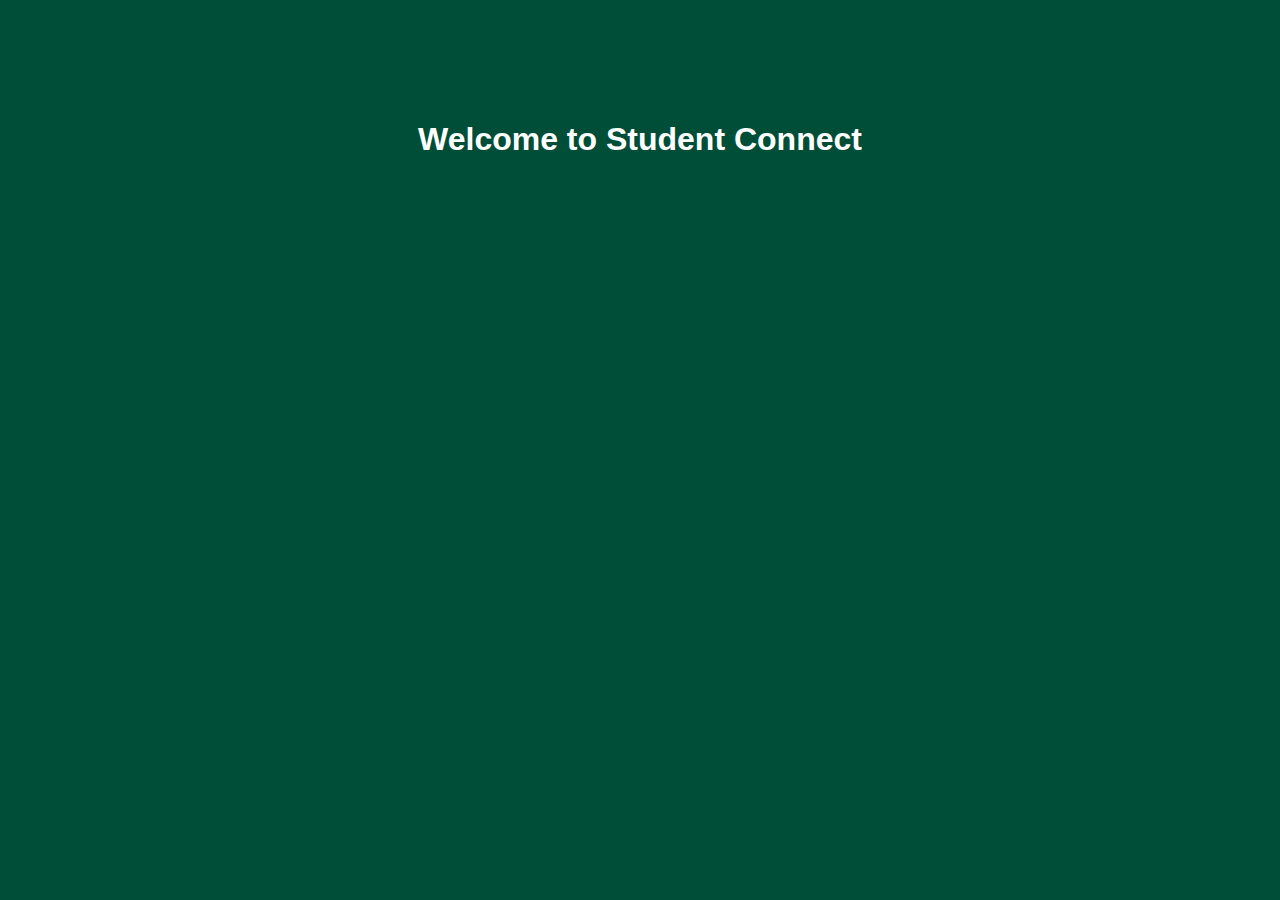
<file: index.html>
<!DOCTYPE html>
<html lang="en">
    <head>
        <meta charset="UTF-8">
        <title>Student Connect</title>
        <link rel = "stylesheet" href = "css/style.css">
    </head>
    <body>
        <h1> Welcome to Student Connect</h1>
        <script src = "js/common.js"></script>
    </body>
</html>
</file>
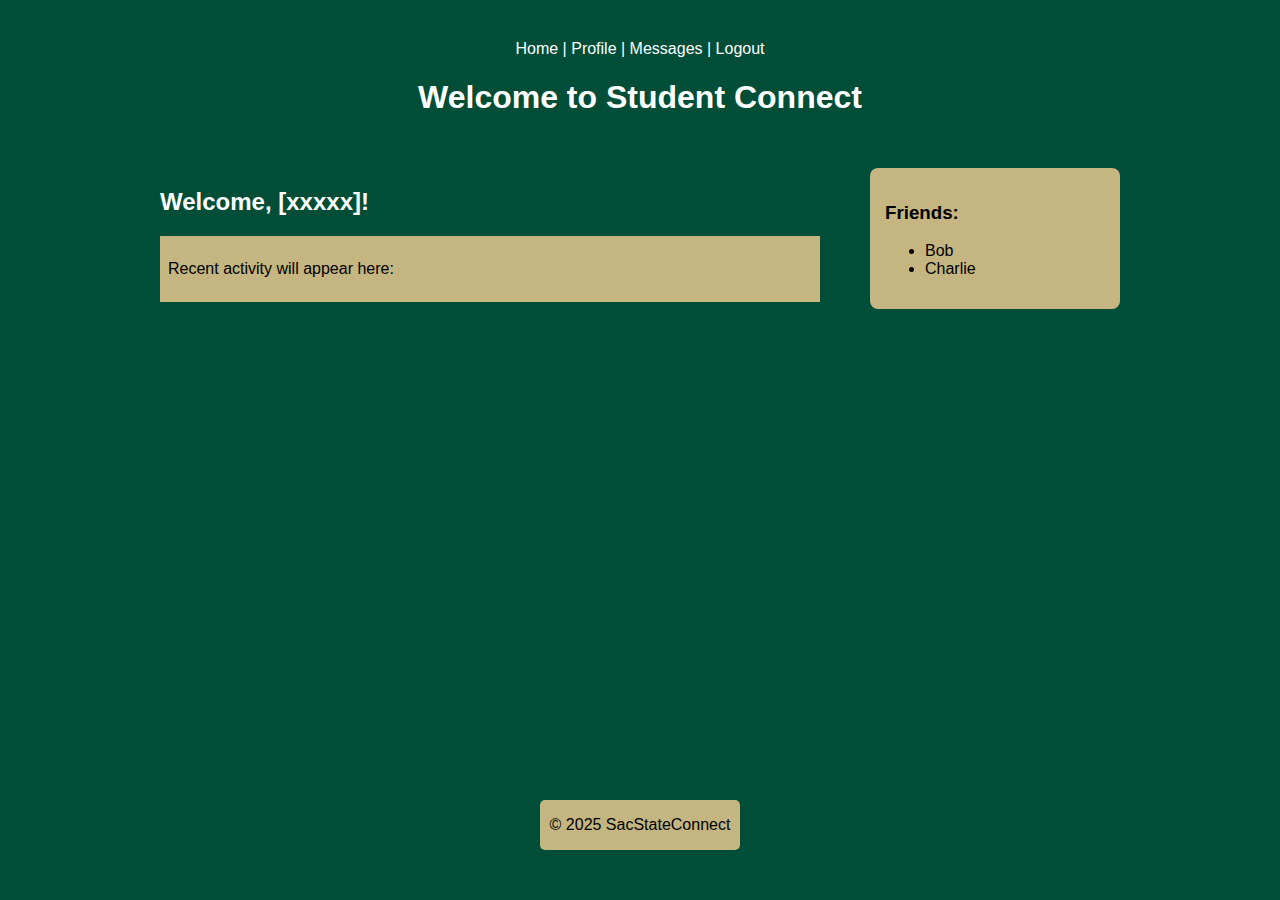
<file: sacconnect-frontend/index.html>
<!DOCTYPE html>
<html lang="en">
    <head>
        <meta charset="UTF-8"> <!-- page uses standard encoding for characters  -->
        <title>Student Connect</title> <!-- title for top of page -->
        <link rel = "stylesheet" href = "css/style.css"> <!-- reference to css styling sheet -->
    </head>
    <body class="homepage">

        <header>
        <nav class="navigation"> <!-- navigation bar at the top  -->
            <a href="index.html">Home</a> |
            <a href="pages/profile.html">Profile</a> |
            <a href="pages/chat.html">Messages</a> |
            <a href="logout">Logout</a>
        </nav>
        </header>

        <h1> Welcome to Student Connect</h1>

        <div class="layout">

            <main>
                <h2>Welcome, [xxxxx]!</h2> <!-- title  -->
                <section class="feed">  <!-- block of content (related)  -->
                    <p>Recent activity will appear here:</p>
                </section>
            </main>

            <aside class = "friends"> 
                <h3>Friends:</h3>
                <ul>
                    <li>Bob</li>
                    <li>Charlie</li>
                </ul>
            </aside>
        </div>

        <footer class="footer">
            <p>© 2025 SacStateConnect</p>
        </footer>
    
    </body>
</html>
</file>
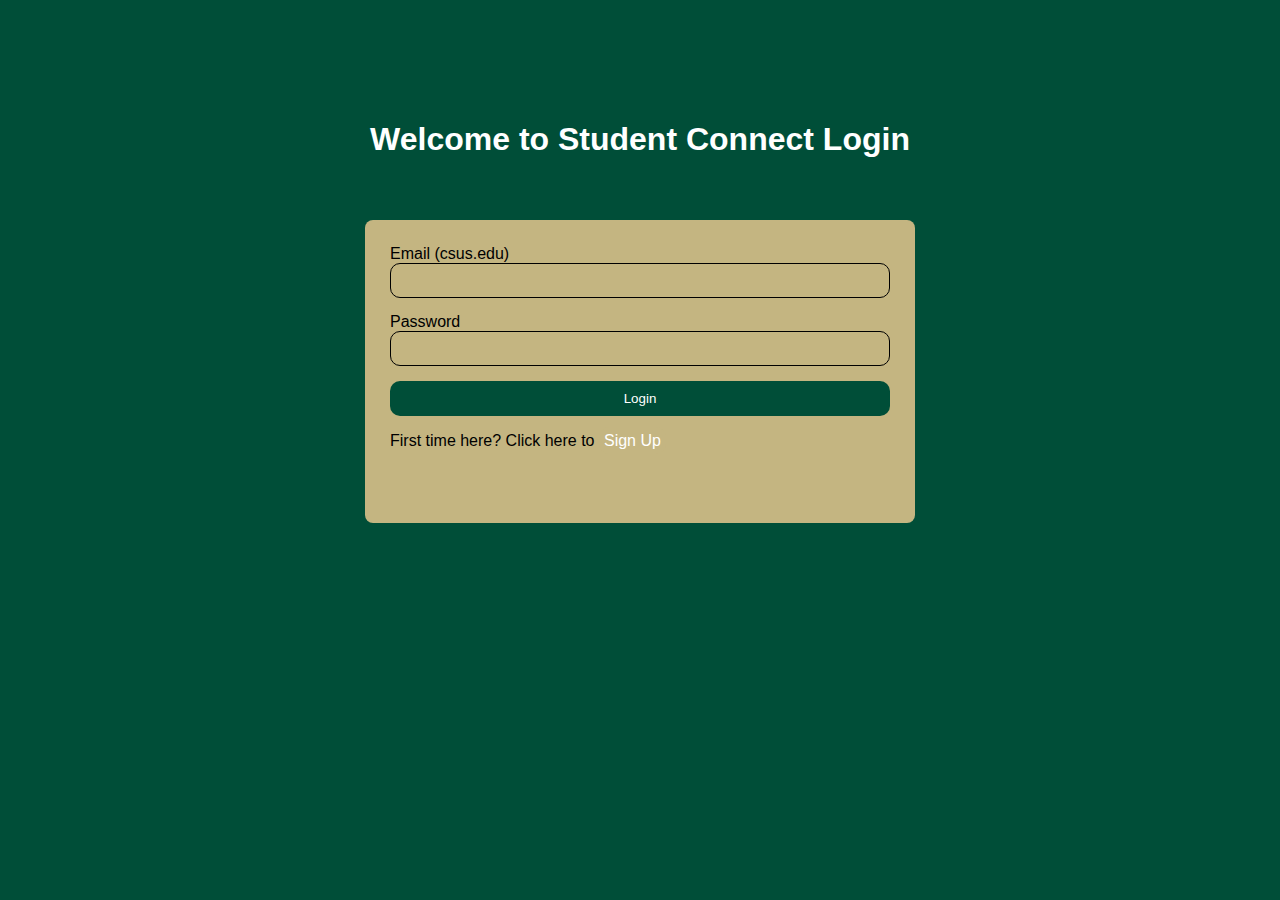
<file: sacconnect-frontend/pages/index.html>
<!DOCTYPE html>
<html lang="en">
    <head>
        <meta charset="UTF-8"> <!-- page uses standard encoding for characters  -->
        <title>Student Connect</title> <!-- title for top of page -->
        <link rel="stylesheet" href="../css/style.css"> <!-- reference to css styling sheet -->
    </head>
    <body class="homepage">

        <header>
            <nav class="navigation"> <!-- navigation bar at the top  -->
                <a href="index.html">Home</a> |
                <a href="profile.html">Profile</a> |
                <a href="chat.html">Messages</a> |
                <a href="#" id="logoutLink">Logout</a>
            </nav>
        </header>

        <h1>Welcome to Student Connect</h1>

        <div class="layout">
            <main>
                <!-- we give this an id so we can personalize later if you want -->
                <h2 id="welcomeTitle">Welcome, [xxxxx]!</h2>

                <section class="feed">
                    <p>Recent activity will appear here:</p>
                </section>

                <!-- NEW: public chatrooms list -->
                <section class="chatrooms">
    <h3>Public Chatrooms</h3>
    <ul id="chatroomList">
        <!-- Filled by JS -->
    </ul>
    <p id="chatroomError" style="color: red;"></p>

    <!-- NEW: create chatroom form -->
    <h4>Create a new chatroom</h4>
    <form id="createChatroomForm">
        <label for="newChatroomTitle">Title:</label>
        <input type="text" id="newChatroomTitle" required>

        <label for="newChatroomDescription">Description (optional):</label>
        <input type="text" id="newChatroomDescription">

        <button type="submit">Create Chatroom</button>
    </form>
    <p id="createChatroomMessage" style="color: green;"></p>
</section>
            </main>

            <aside class="friends">
                <h3>Friends:</h3>
                <ul>
                    <li>Bob</li>
                    <li>Charlie</li>
                </ul>
            </aside>
        </div>

        <footer class="footer">
            <p>© 2025 SacStateConnect</p>
        </footer>

        <script>
            // --- auth + logout (same behavior as before) ---
            const logoutLink = document.getElementById('logoutLink');
            const userId = localStorage.getItem('userId');
            const userEmail = localStorage.getItem('userEmail');

            // If not logged in, force back to login
            if (!userId || !userEmail) {
                window.location.href = '../login.html';
            }

            // Logout: clear local storage and go to login
            logoutLink.addEventListener('click', (e) => {
                e.preventDefault();
                localStorage.removeItem('userId');
                localStorage.removeItem('userEmail');
                window.location.href = '../login.html';
            });

            // --- load public chatrooms from backend ---
            async function loadChatrooms() {
                const listEl = document.getElementById('chatroomList');
                const errorEl = document.getElementById('chatroomError');

                listEl.innerHTML = '';
                errorEl.textContent = '';

                try {
                    const resp = await fetch('http://localhost:8080/api/chatrooms');

                    if (!resp.ok) {
                        errorEl.textContent = 'Failed to load chatrooms.';
                        return;
                    }

                    const rooms = await resp.json(); // expect [{id, title, description}, ...]

                    if (!rooms.length) {
                        const li = document.createElement('li');
                        li.textContent = 'No chatrooms yet.';
                        listEl.appendChild(li);
                        return;
                    }

                    rooms.forEach(room => {
                        const li = document.createElement('li');

                        const link = document.createElement('a');
                        // chat.html is in the same /pages/ folder, so this path is correct
                        link.href = `chat.html?roomId=${encodeURIComponent(room.id)}`;
                        link.textContent = room.title;

                        li.appendChild(link);
                        listEl.appendChild(li);
                    });
                } catch (e) {
                    console.error('Error loading chatrooms:', e);
                    errorEl.textContent = 'Error contacting server.';
                }
            }
            const createChatroomForm = document.getElementById('createChatroomForm');
            const newChatroomTitleInput = document.getElementById('newChatroomTitle');
            const newChatroomDescriptionInput = document.getElementById('newChatroomDescription');
            const createChatroomMessage = document.getElementById('createChatroomMessage');

            createChatroomForm.addEventListener('submit', async (e) => {
                 e.preventDefault();
                 createChatroomMessage.style.color = 'green';
                 createChatroomMessage.textContent = '';

            const title = newChatroomTitleInput.value.trim();
            const description = newChatroomDescriptionInput.value.trim();

            if (!title) {
                createChatroomMessage.style.color = 'red';
                createChatroomMessage.textContent = 'Title is required.';
                return;
            }

            try {
                const resp = await fetch('http://localhost:8080/api/chatrooms', {
                    method: 'POST',
                    headers: {
                        'Content-Type': 'application/json'
                    },
                    body: JSON.stringify({
                        title: title,
                        description: description || null
                    })
        });

            if (!resp.ok) {
                const errText = await resp.text();
                createChatroomMessage.style.color = 'red';
                createChatroomMessage.textContent = errText || 'Failed to create chatroom.';
                return;
            }

            // Success: clear inputs, message, and refresh list
            newChatroomTitleInput.value = '';
            newChatroomDescriptionInput.value = '';
            createChatroomMessage.style.color = 'green';
            createChatroomMessage.textContent = 'Chatroom created!';

            // reload chatroom list
            loadChatrooms();
        } catch (e1) {
            console.error('Error creating chatroom:', e1);
            createChatroomMessage.style.color = 'red';
            createChatroomMessage.textContent = 'Error contacting server.';
        }
    });


            loadChatrooms();
        </script>
    </body>
</html>
</file>
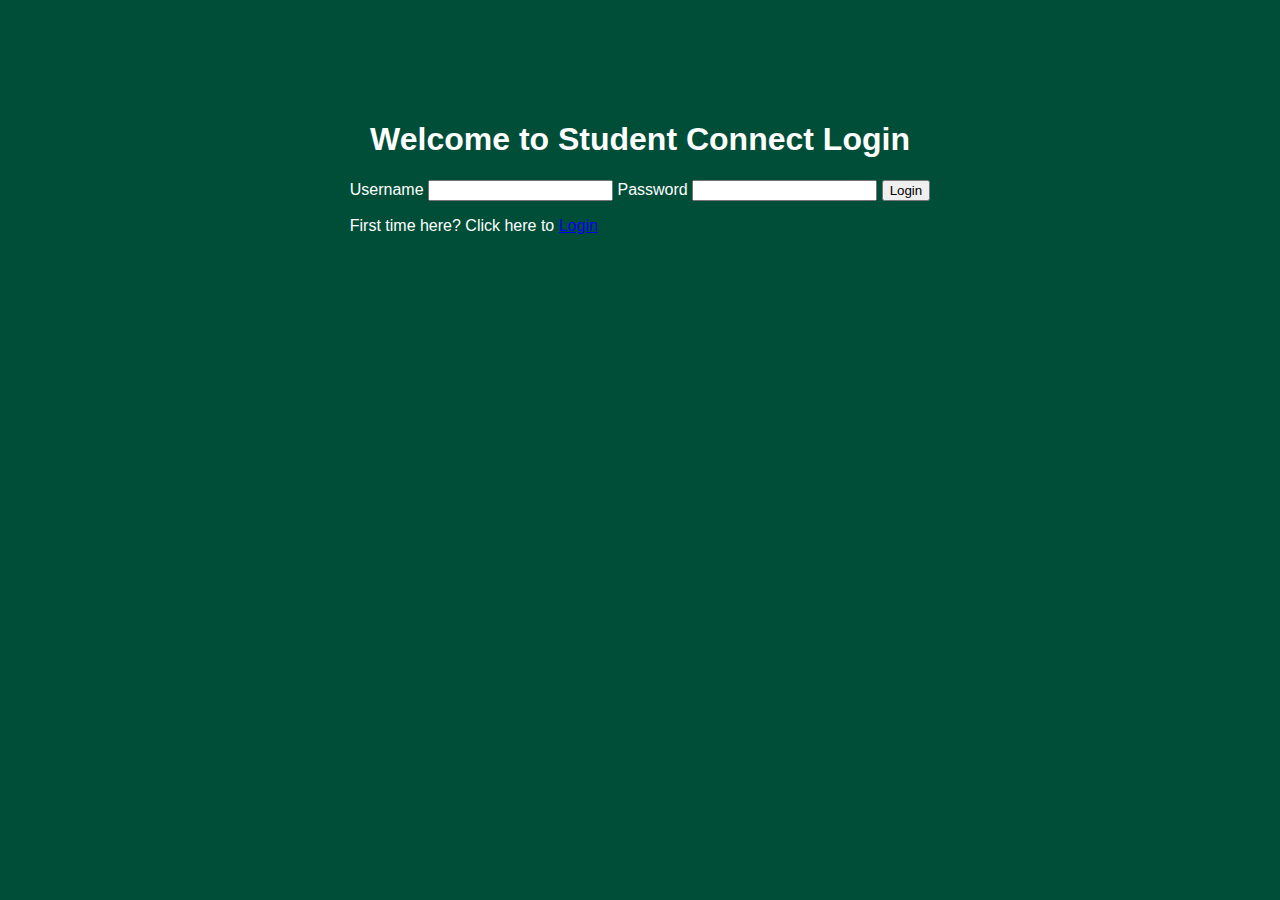
<file: pages/login.html>
<!DOCTYPE html>
<html lan="en">
    <head>
        <meta charset="UTF-8">
        <title>Login</title>
        <link rel="stylesheet" href="../css/style.css">
    </head>
    <body>
        <h1> Welcome to Student Connect Login</h1>
        <div class="login-container">
            <form id="loginForm">
                <label for="username">Username</label>
                <input type="text" id="username" required>
                
                <label for="password">Password</label>
                <input type="password" id="password" required>

                <button type="submit">Login</button>

                <p class="signup-text">
                    First time here? Click here to <a href="./signup.html">Login</a>
                </p>
            </form>
        </div>
    </body>
</html>
</file>
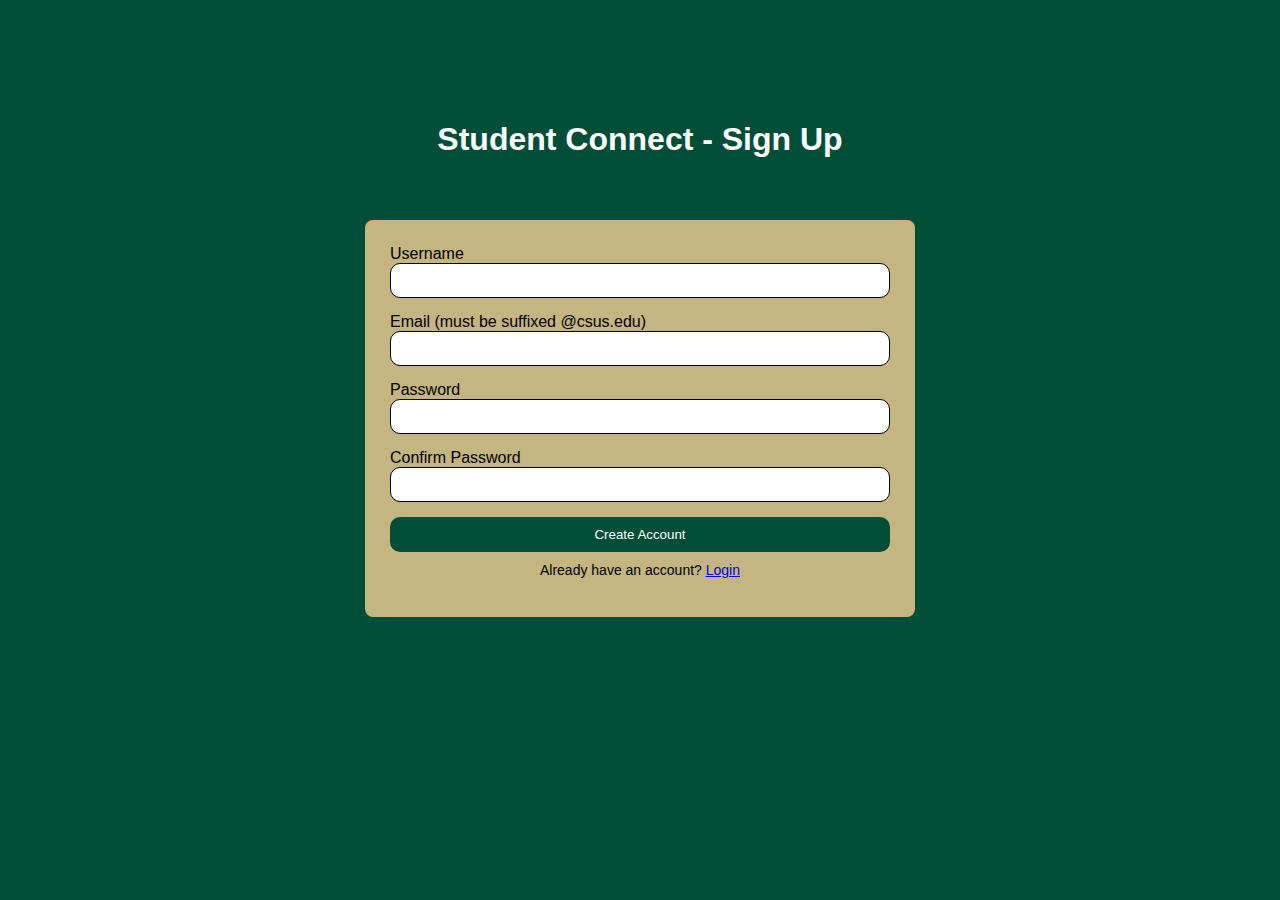
<file: pages/signup.html>
<!DOCTYPE html>
<html lang = "en">
    <head>
        <meta charset = "UTF-8">
        <title>Sign up</title>
        <link rel = "stylesheet" href = "../css/style.css">
    </head>
    <body>
        <h1> Student Connect - Sign Up</h1>
        <div class = "signup-container">
            <form id="signupForm" action="/signup" method="POST"> 

                <label for ="username">Username</label>
                <input type="text" id="username" name="username" required>

                <label for="email">Email (must be suffixed @csus.edu)</label>
                <input type="email" id="email" name="email" required>

                <label for="password">Password</label>
                <input type="password" id="password" name="password" required>

                <label for="confirmPassword">Confirm Password</label>
                <input type="password" id="confirmPassword" required>

                <button type="submit">Create Account</button>

                <p class="login-text">
                    Already have an account? <a href="./login.html">Login</a>
                </p>
                
            </form>
        </div>
    </body>
</html>
</file>
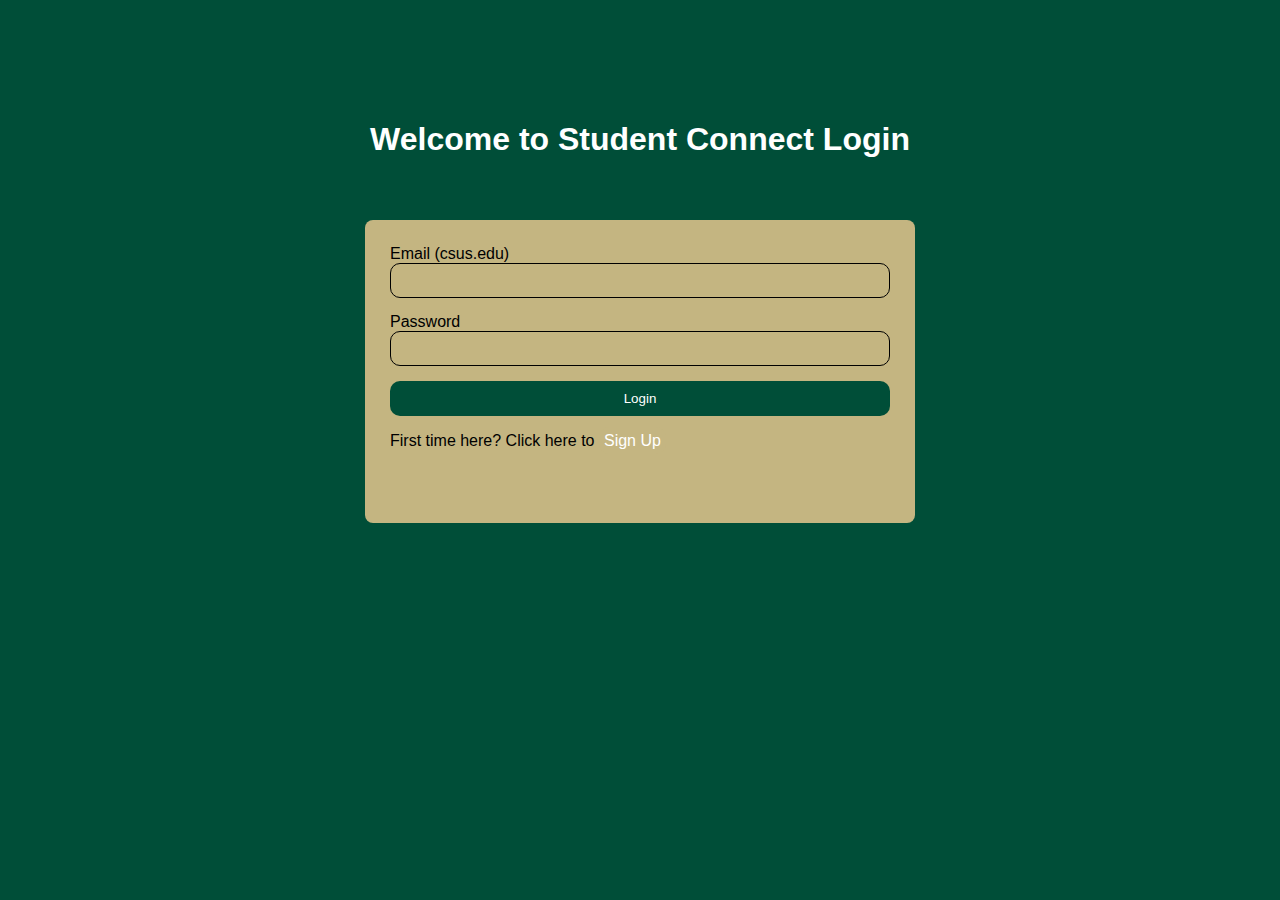
<file: sacconnect-frontend/login.html>
<!DOCTYPE html>
<html lang="en">
  <head>
    <meta charset="UTF-8">
    <title>Login</title>
    <link rel="stylesheet" href="css/style.css">
  </head>
  <body>

    <h1>Welcome to Student Connect Login</h1>

    <div class="container">
      <form id="loginForm">

        <label for="email">Email (csus.edu)</label>
        <input type="email" id="email" required>

        <label for="password">Password</label>
        <input type="password" id="password" required>

        <button type="submit">Login</button>

        <p class="signup_login">
          First time here? Click here to <a href="pages/signup.html">Sign Up</a>
        </p>

        <p id="loginMessage"></p>
      </form>
    </div>

    <script>
      const loginForm = document.getElementById('loginForm');
      const loginMessage = document.getElementById('loginMessage');

      loginForm.addEventListener('submit', async (event) => {
        event.preventDefault();

        const email = document.getElementById('email').value.trim();
        const password = document.getElementById('password').value;

        const body = { email, password };

        try {
          const response = await fetch('http://localhost:8080/api/users/login', {
            method: 'POST',
            headers: { 'Content-Type': 'application/json' },
            body: JSON.stringify(body)
          });

          if (response.ok) {
            const data = await response.json();

           
            localStorage.setItem('userId', data.id);
            localStorage.setItem('userEmail', data.email);

            
            if (!data.profileComplete) {
              
              window.location.href = 'pages/edit-profile.html';
            } else {
              
              window.location.href = 'pages/index.html';
            }

          } else {
            const errorText = await response.text();
            loginMessage.textContent = errorText || 'Login failed.';
            loginMessage.style.color = 'red';
          }
        } catch (err) {
          console.error(err);
          loginMessage.textContent = 'Error connecting to server.';
          loginMessage.style.color = 'red';
        }
      });
    </script>
  </body>
</html>
</file>
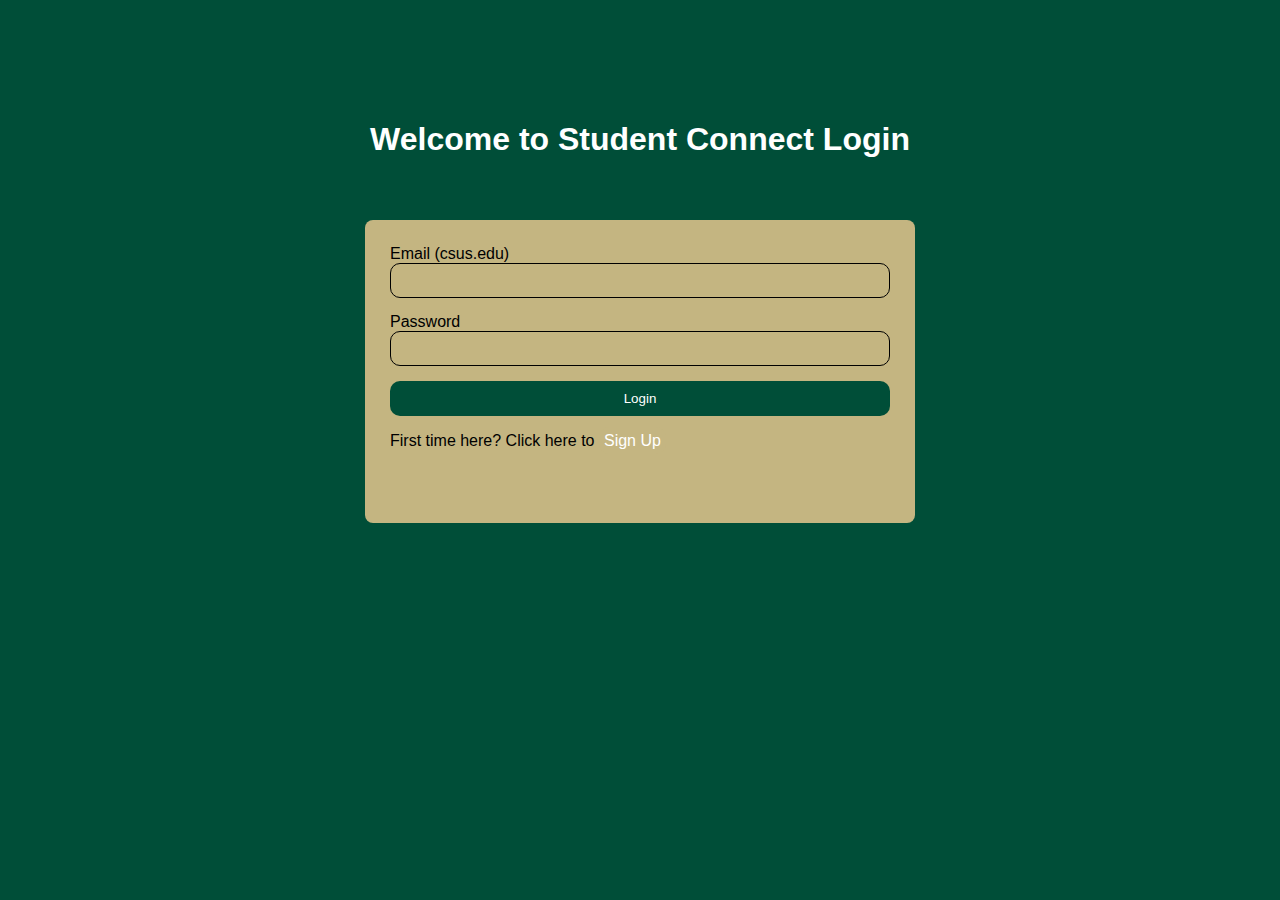
<file: sacconnect-frontend/pages/chat.html>
<!DOCTYPE html>
<html lang="en">
    <head>
        <meta charset="UTF-8">
        <title>Chatroom</title>
        <link rel="stylesheet" href="../css/style.css">
    </head>
    <body>

        <header>
            <nav class="navigation">
                <a href="index.html">Home</a> |
                <a href="profile.html">Profile</a> |
                <a href="chat.html">Messages</a> |
                <a href="#" id="logoutLink">Logout</a>
            </nav>
        </header>

        <div class="chatroom">
            <!-- title will be replaced with the actual chatroom title -->
            <h1 id="chatroomTitle">Chatroom</h1>

            <div id="messages" class="messages"></div>

            <form class="chat" id="chatForm">
                <label for="message">Enter Message:</label>
                <input type="text" id="message" name="text" placeholder="Type a message">

                <label for="image">Attach Image (optional):</label>
                <input type="file" id="image" accept="image/*">

                <button type="submit">Send</button>
            </form>

            <p id="chatError" style="color: red;"></p>
            <section class="participants">
                <h2>Users in this chatroom</h2>
                <ul id="participantList"></ul>
                <p id="participantsError" style="color: red;"></p>
            </section>




        </div>

        <script>
            // --- auth + logout (same as other pages) ---
            const userId = localStorage.getItem('userId');
            const userEmail = localStorage.getItem('userEmail');
            const logoutLink = document.getElementById('logoutLink');
            const participantList = document.getElementById('participantList');
            const participantsError = document.getElementById('participantsError');



            async function loadParticipants()
            {
                if (!roomId)
                return;

                participantList.innerHTML = '';
                participantsError.textContent = '';

                try 
                {
                    const resp = await fetch(`http://localhost:8080/api/chatrooms/${roomId}/participants`);
                    if (!resp.ok)
                    {
                        participantsError.textContent = 'Failed to load users.';
                        return;
                    }

                    const users = await resp.json();

                    if(!users.length)
                    {
                        const li = document.createElement('li');
                        li.textContent = 'No users yet.';
                        participantList.appendChild(li);
                        return;
                    }

                    users.forEach(u => {
                        const li = document.createElement('li');
                        li.textContent = u.name || u.email || `User #${u.id}`;
                        participantList.appendChild(li);
                    });
    

                }
                catch(e)
                {
                    console.error('Error', e);
                    participantsError.textContent = 'Error contacting server.';
                }



            }







            if (!userId || !userEmail) {
                window.location.href = '../login.html';
            }

            logoutLink.addEventListener('click', (e) => {
                e.preventDefault();
                localStorage.removeItem('userId');
                localStorage.removeItem('userEmail');
                window.location.href = '../login.html';
            });

            // --- elements ---
            const messagesEl = document.getElementById('messages');
            const chatroomTitleEl = document.getElementById('chatroomTitle');
            const chatErrorEl = document.getElementById('chatError');
            const chatForm = document.getElementById('chatForm');
            const messageInput = document.getElementById('message');
            const imageInput = document.getElementById('image');

            // --- get roomId from URL ---
            const params = new URLSearchParams(window.location.search);
            const roomId = params.get('roomId');

            if (!roomId) {
                chatErrorEl.textContent = 'No chatroom selected. Go back to Home and pick a room.';
            }

            // --- load chatroom info for title ---
            async function loadRoomInfo() {
                try {
                    const resp = await fetch(`http://localhost:8080/api/chatrooms/${roomId}`);
                    if (!resp.ok) {
                        console.warn('Failed to load chatroom:', await resp.text());
                        return;
                    }
                    const room = await resp.json();
                    chatroomTitleEl.textContent = room.title || 'Chatroom';
                } catch (e) {
                    console.error('Error loading room info:', e);
                }
            }

            // --- render one message ---
            // backend MessageDto: {id, senderId, senderName, text, imageUrl, createdAt}
            function renderMessage(msg) {
                const div = document.createElement('div');
                div.classList.add('message');

                // style based on sender
                if (msg.senderId && String(msg.senderId) === String(userId)) {
                    div.classList.add('sent');
                } else {
                    div.classList.add('received');
                }

                const header = document.createElement('div');
                header.classList.add('message-header');
                header.textContent = msg.senderName || 'Anonymous';

                const body = document.createElement('div');
                body.classList.add('message-body');

                if (msg.text) {
                    const p = document.createElement('p');
                    p.textContent = msg.text;
                    body.appendChild(p);
                }

                if (msg.imageUrl) {
                    const img = document.createElement('img');
                    img.src = msg.imageUrl;   // e.g. /uploads/abc.jpg
                    img.alt = 'Attached image';
                    img.classList.add('message-image');
                    body.appendChild(img);
                }

                div.appendChild(header);
                div.appendChild(body);
                messagesEl.appendChild(div);
            }

            // --- load all messages for this room ---
            async function loadMessages() {
                if (!roomId) return;

                try {
                    const resp = await fetch(`http://localhost:8080/api/chatrooms/${roomId}/messages`);
                    if (!resp.ok) {
                        chatErrorEl.textContent = 'Failed to load messages.';
                        return;
                    }

                    const msgs = await resp.json();
                    messagesEl.innerHTML = '';
                    msgs.forEach(renderMessage);

                    messagesEl.scrollTop = messagesEl.scrollHeight;
                } catch (e) {
                    console.error('Error loading messages:', e);
                    chatErrorEl.textContent = 'Error contacting server.';
                }
            }

            // --- send a message (text + optional image) ---
            chatForm.addEventListener('submit', async (e) => {
                e.preventDefault();
                chatErrorEl.textContent = '';

                const text = messageInput.value.trim();
                const file = imageInput.files[0];

                if (!text && !file) {
                    chatErrorEl.textContent = 'Please enter a message or attach an image.';
                    return;
                }

                const formData = new FormData();
                if (text) formData.append('text', text);
                if (file) formData.append('image', file);
                formData.append('senderId', userId);

                try {
                    const resp = await fetch(`http://localhost:8080/api/chatrooms/${roomId}/messages`, {
                        method: 'POST',
                        body: formData
                    });

                    if (!resp.ok) {
                        const errText = await resp.text();
                        chatErrorEl.textContent = errText || 'Failed to send message.';
                        return;
                    }

                    const newMsg = await resp.json();
                    renderMessage(newMsg);


                    // clear inputs
                    messageInput.value = '';
                    imageInput.value = '';
                    messagesEl.scrollTop = messagesEl.scrollHeight;
                    loadParticipants();
                } catch (e) {
                    console.error('Error sending message:', e);
                    chatErrorEl.textContent = 'Error contacting server.';
                }
            });

            // --- initial load ---
            if (roomId) {
                loadRoomInfo();
                loadMessages();
                loadParticipants();

                // basic polling for new messages every 3 seconds
                setInterval(() => {
                    loadMessages();
                    loadParticipants();
                }, 3000);
            }
        </script>
    </body>
</html>
</file>
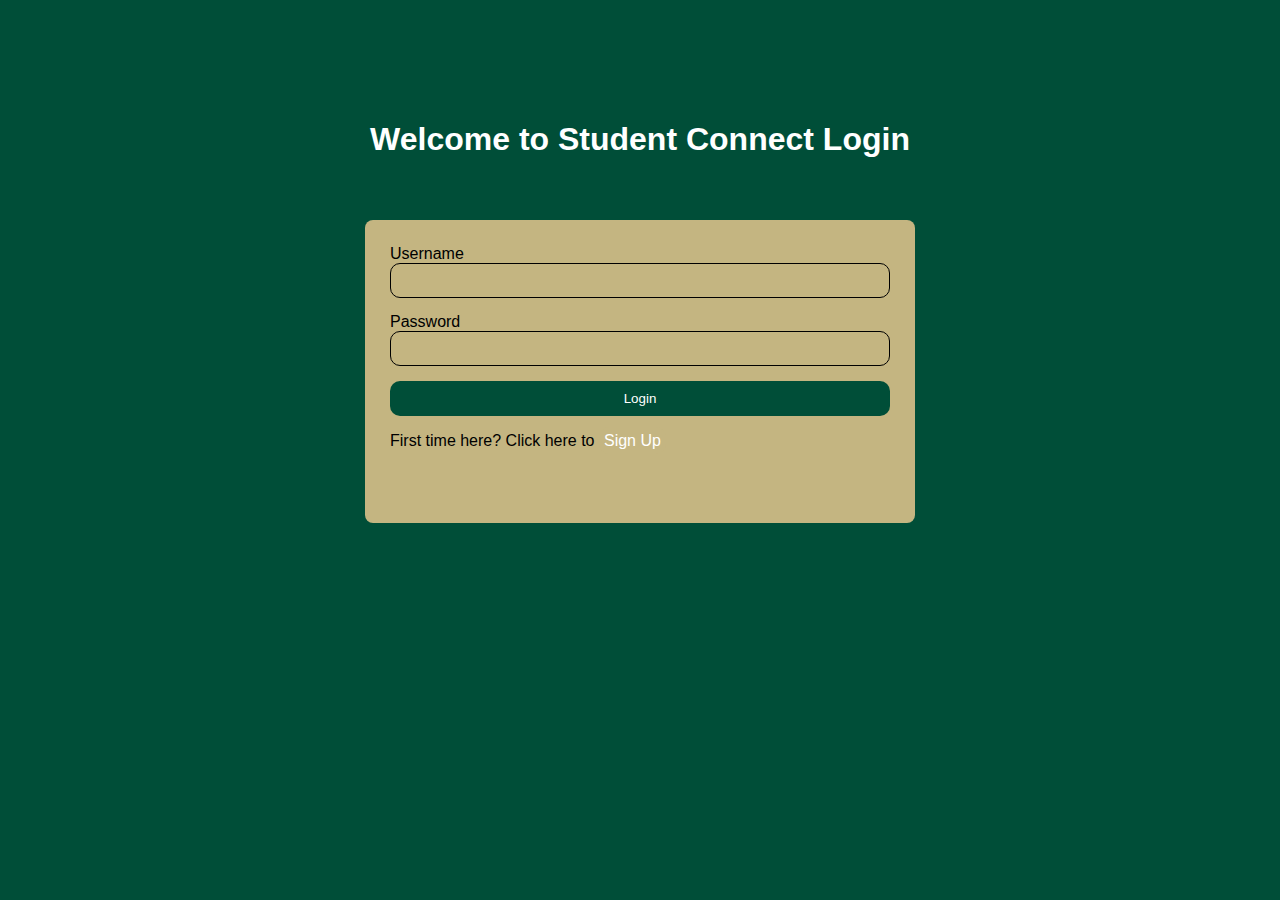
<file: sacconnect-frontend/pages/login.html>
<!DOCTYPE html>
<html lan="en">
    <head>
        <meta charset="UTF-8">
        <title>Login</title>
        <link rel="stylesheet" href="../css/style.css">
    </head>
    <body>

        <h1> Welcome to Student Connect Login</h1>

        <div class="container">

            <form>

                <label for="username">Username</label>
                <input type="text" id="username" required>
                
                <label for="password">Password</label>
                <input type="password" id="password" required>

                <button type="submit">Login</button>

                <p class="signup_login">
                    First time here? Click here to <a href="./signup.html">Sign Up</a>
                </p>

                <p id="loginMessage"></p>
            </form>
        </div>
<script>
    const loginForm = document.getElementById('loginForm');
    const loginMessage = document.getElementById('loginMessage');

    loginForm.addEventListener('submit', async (event) => {
      event.preventDefault();

      const email = document.getElementById('email').value.trim();
      const password = document.getElementById('password').value;

      const body = { email, password };

      try {
        const response = await fetch('http://localhost:8080/api/users/login', {
          method: 'POST',
          headers: { 'Content-Type': 'application/json' },
          body: JSON.stringify(body)
        });

        const data = await response.json().catch(() => null);

        if (response.ok) {
          loginMessage.textContent = `Welcome, ${data.name || 'student'}!`;
          loginMessage.style.color = 'green';
        } else {
          loginMessage.textContent = (data && data.message) || JSON.stringify(data) || 'Login failed.';
          loginMessage.style.color = 'red';
        }
      } catch (err) {
        loginMessage.textContent = 'Error connecting to server.';
        loginMessage.style.color = 'red';
      }
    });
  </script>
    </body>
</html>
</file>
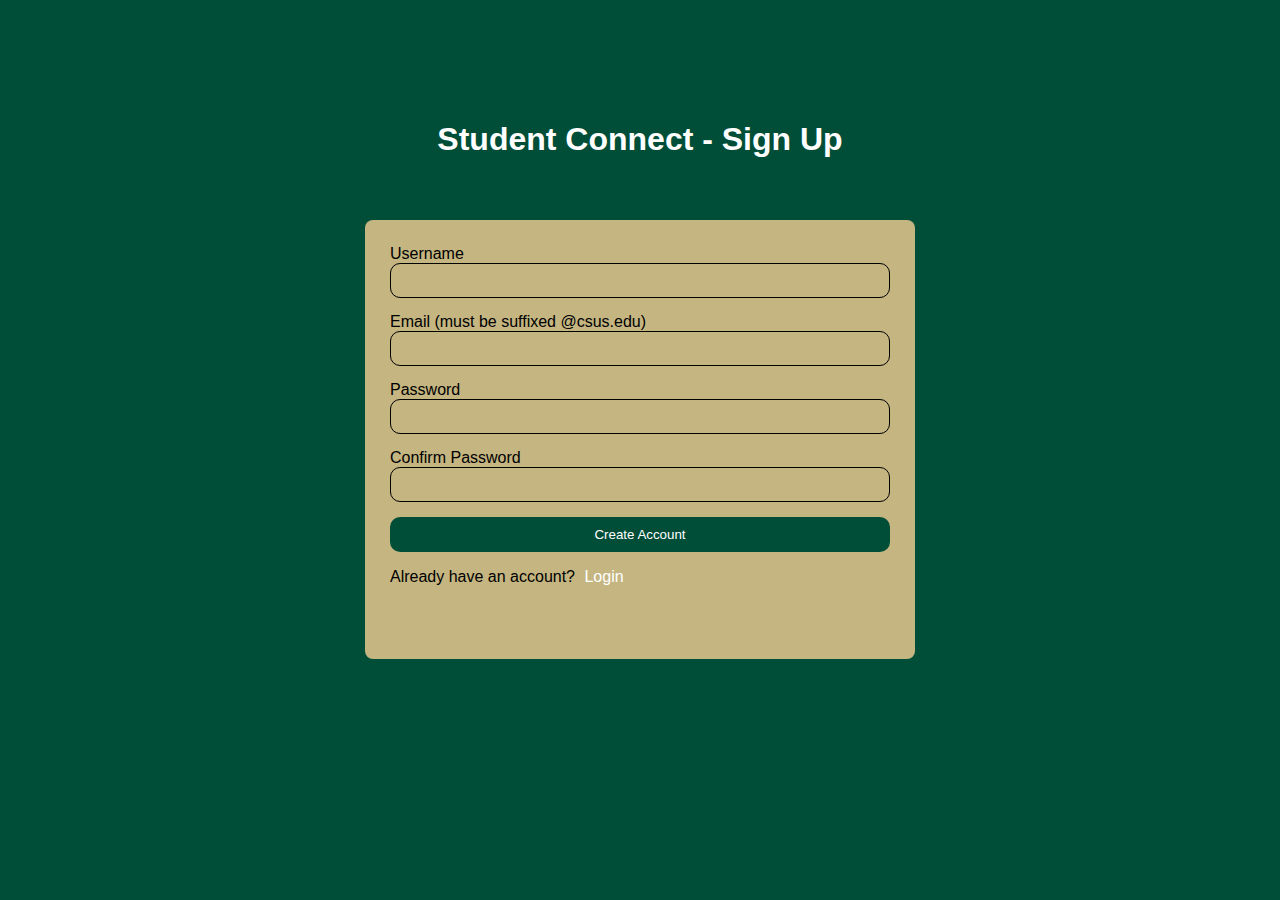
<file: sacconnect-frontend/pages/signup.html>
<!DOCTYPE html>
<html lang = "en">
    <head>
        <meta charset = "UTF-8">
        <title>Sign up</title>
        <link rel = "stylesheet" href = "../css/style.css">
    </head>
    <body>
        <h1> Student Connect - Sign Up</h1>
        <div class = "container">
            <form id="signupForm"> 

                <label for ="username">Username</label>
                <input type="text" id="username" required>

                <label for="email">Email (must be suffixed @csus.edu)</label>
                <input type="email" id="email" required>

                <label for="password">Password</label>
                <input type="password" id="password">

                <label for="confirmPassword">Confirm Password</label>
                <input type="password" id="confirmPassword" required>

                <button type="submit">Create Account</button>

                <p class="signup_login">
                    Already have an account? <a href="./login.html">Login</a>
                </p>

                <p id="signupMessage"> </p>

            </form>
        </div>

        <script>
            const signupForm = document.getElementById('signupForm');
            const signupMessage = document.getElementById('signupMessage');

            signupForm.addEventListener('submit', async (event) => {
                event.preventDefault();

                const username = document.getElementById('username').value.trim();
                const email = document.getElementById('email').value.trim();
                const password = document.getElementById('password').value;
                const confirmPassword = document.getElementById('confirmPassword').value;

                if (password !== confirmPassword)
            {
                signupMessage.textContent = 'Passwords do not match.';
                signupMessage.style.color = 'red';
                return;
            }

            const body = {
                email: email,
                password: password,
                name: username,
                age: null,
                major: null,
                bio: null,
                interests: [],
                tags: []
            };
            
            try{
                const response = await fetch('http://localhost:8080/api/users/register', {
                    method: 'Post',
                    headers: { 'Content-Type': 'application/json' },
                    body: JSON.stringify(body)
                });

                const data = await response.json().catch(() => null);

                if (response.ok)
                {
                    signupMessage.textContent = 'Account Created! Redirecting To Login Page...';
                    signupMessage.style.color = 'green';
                    setTimeout(() => {
                        window.location.href = './login.html';
                    }, 1500);
                }
                else
                {
                    signupMessage.textContent = (data && data.message) || JSON.stringify(data) || 'Sign Up Failed.';
                    signupMessage.style.color = 'red';
                }
            }
            catch (err)
            {
                signupMessage.textContent = 'Error Connecting To Server.';
                signupMessage.style.color = 'red';
            }
            });
        </script>
    </body>
</html>
</file>
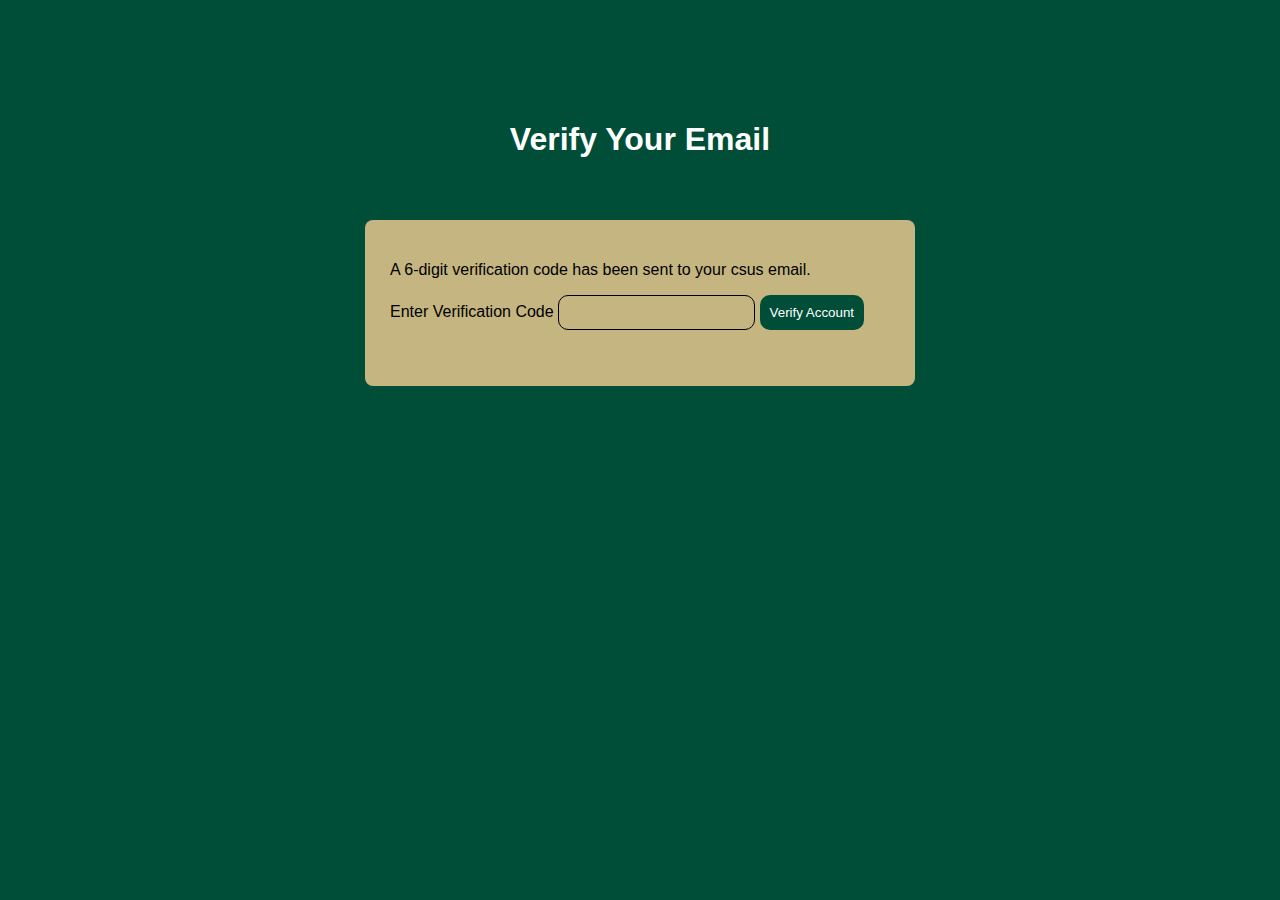
<file: sacconnect-frontend/pages/verify.html>
<!DOCTYPE html>
<html lang="en">
    <head>
        <meta charset="UTF-8">
        <title>Email Verification</title>
        <link rel="stylesheet" href="../css/style.css">
    </head>
    <body>

        <h1>Verify Your Email</h1>

        <div class="container">
            <p>A 6-digit verification code has been sent to your csus email.</p>

            <label for="code">Enter Verification Code</label>
            <input type="text" id="code" maxlength="6" required>

            <button id="verifyButton">Verify Account</button>

            <p id="verifyMessage"></p>



        </div>


        <script>
            const verifyButton = document.getElementById('verifyButton');
            const verifyMessage = document.getElementById('verifyMessage');

            const urlParams = new URLSearchParams(window.location.search);
            const email = urlParams.get('email');

            verifyButton.addEventListener('click', async () => {
                const code = document.getElementById('code').value.trim();

                if (!code)
            {
                verifyMessage.textContent = 'Please enter the verification code.';
                verifyMessage.style.color = 'red';
                return;
            }

            try {
                const response = await fetch('http://localhost:8080/api/users/verify', {
                    method: 'POST',
                    headers: { 'Content-Type': 'application/json'},
                    body: JSON.stringify({ email, code})
                });

                const data = await response.text();

                if(response.ok)
                {
                    verifyMessage.textContent = 'Verification successful! Redirecting to login...';
                    verifyMessage.style.color = 'green';

                    setTimeout(() => {
                        window.location.href = './login.html';
                    }, 1500);
                }
                else
                {
                    verifyMessage.textContent = data;
                    verifyMessage.style.color = 'red';
                }

            }
            catch (err)
            {
                verifyMessage.textContent = 'Error contacting server.';
                verifyMessage.style.color = 'red';
            }


            });
        </script>

    </body>

</html>
</file>
<file: css/style.css>
body {
    margin: 0;
    padding: 0;
    font-family: Arial, sans-serif;
    padding: 100px;
    display: flex;
    flex-direction: column;
    align-items: center;
    background: #004E38;
    color: white;
}

.signup-container {
    background: #c4b581;
    padding: 25px;
    margin-top: 40px;
    border-radius: 8px;
    width: 500px;
    color: black;
}

.signup-container form {
    display: flex;
    flex-direction: column;
}

.signup-container input {
    margin-bottom: 15px;
    padding: 9px;
    border: 1px solid #000000;
    border-radius: 10px;
}

.signup-container button {
    padding: 10px;
    background: #004E38;
    color: white;
    border: none;
    border-radius: 10px;
    cursor: pointer;
}

.signup-container button:hover {
    background: #004e38dc;
}

.login-text {
    margin-top: 10px;
    font-size: 14px;
    text-align: center;
}

.page-not-found h1 {
    color:#c4b581;
}
</file>
<file: sacconnect-frontend/css/style.css>
/* Color variables */
:root {
    --primary-bg: #004E38;
    --secondary-bg: #c4b581;
    --light-bg: #f9f9f9;
    --text-light: #ffffff;
    --text-dark: #000000;
}

/* Reset and body */
body {
    margin: 0;
    padding: 100px;
    font-family: Arial, sans-serif;
    display: flex;
    flex-direction: column;
    align-items: center;
    background: var(--primary-bg);
    color: var(--text-light);
}

/* Navigation */
.navigation a{
    color: var(--secondary-bg);
    text-decoration: none;
}

.navigation a:link {
    color: var(--text-light);
    text-decoration: none;

}

.navigation a:visited {
    color: var(--text-light);
    text-decoration: none;
}

.navigation a:hover{
    color: var(--secondary-bg);
    text-decoration: underline;
    text-decoration-color: black;
}

/* Navigation for the signup / login pages */
.signup_login a {
    border-radius: 10px;
    padding: 5px;
    color: #004E38;
    background: var(--primary-bg);
}
.signup_login a:link {
    color: var(--text-light);
    background: var(--secondary-bg);
    text-decoration: none;
}

.signup_login a:visited {
    color: var(--text-light);
    text-decoration: none;
}

.signup_login a:hover {
    color: var(--secondary-bg);
    background: #004e38dc;
    text-decoration: underline;
    text-decoration-color: var(--secondary-bg);
}

/* Containers (signup, login, profile) */
.container {
    background: var(--secondary-bg);
    padding: 25px;
    margin-top: 40px;
    border-radius: 8px;
    width: 500px;
    color: var(--text-dark);
}

.container form {
    display: flex;
    flex-direction: column;
}

.container input {
    margin-bottom: 15px;
    padding: 9px;
    border: 1px solid var(--text-dark);
    border-radius: 10px;
    background: var(--secondary-bg);
}

.container button {
    padding: 10px;
    background: var(--primary-bg);
    color: var(--text-light);
    border: none;
    border-radius: 10px;
    cursor: pointer;
}

.container button:hover {
    background: #004e38dc; /* Slightly lighter hover effect */
    color: var(--secondary-bg);
}

/* Login/signup text */
.login-text {
    margin-top: 10px;
    font-size: 14px;
    text-align: center;
}

/* 404 page */
.page-not-found h1 {
    color: var(--secondary-bg);
}

/* Chat messages */
.messages {
    height: 400px;
    overflow-y: auto;
    border: 2px solid var(--text-dark);
    padding: 10px;
    background: var(--light-bg);
    border-radius: 10px;
    display: flex;
    flex-direction: column;
    gap: 5px;
}

.message {
    max-width: 60%;
    padding: 8px 12px;
    border-radius: 12px;
}

.sent {
    align-self: flex-end;
    background-color: var(--secondary-bg);
    color: var(--text-dark);
    border-bottom-right-radius: 0;
}

.received {
    align-self: flex-start;
    background-color: var(--primary-bg);
    color: var(--text-light);
    border-bottom-left-radius: 0;
}

/* Chat form */
.chartoom {
    padding: 20px;
}

.chat {
    padding: 10px;
    border-radius: 10px;
    background: var(--secondary-bg);
    color: var(--primary-bg);
    
}

.chat button {
    background: var(--primary-bg);
    border-radius: 10px;
    color: var(--text-light);
}

.chat button:hover {
    background: #004e38dc;
    color: var(--secondary-bg);
}

.chat input {
    background: var(--secondary-bg);
}

/* Chatroom text */
.chatroom {
    color: var(--secondary-bg);
}

/* Profile */
.profile-container {
    width: 80%;
    max-width: 600px;
    margin: 20px auto;
    padding: 20px;
    border: 1px solid #ccc;
    border-radius: 10px;
    background-color: var(--secondary-bg);
}

.profile-header {
    display: flex;
    align-items: center;
    gap: 20px;
}

.profile-avatar {
    width: 80px;
    height: 80px;
    border-radius: 50%;
    object-fit: cover;
}

.edit-button {
    margin-left: auto;
    padding: 6px 12px;
    cursor: pointer;
}

.profile-bio {
    margin-top: 20px;
}

.profile-stats {
    margin-top: 20px;
    display: flex;
    justify-content: space-around;
}

.aside {
    float:left;
    width:200px;
}

/* Homepage (index) */
body.homepage {
    display: flex; /* flex allows it to grow and shrink dynamically */
    flex-direction: column;
    min-height: 90vh;
    padding: 40px;
    align-items: center;
}

.layout {
    display: flex;
    gap: 50px;
    width: 80%;
    max-width: 1000px;
    margin-top: 30px;
}

.feed {
    padding: 8px;
    background:#c4b581;
    color: black;
}

main {
    flex: 3; /* takes more space */
}

.friends {
    flex: 1; 
    background: var(--secondary-bg);
    color: var(--text-dark);
    padding: 15px;
    border-radius: 8px;
    height: fit-content;
}


.footer {
    display: inline-block;
    padding: 0px 10px;
    background: var(--secondary-bg);
    color: var(--text-dark);
    border-radius: 5px;
    margin-top: auto;
}
.chatrooms a {
    color: #ffffff;              
    text-decoration: none;
    font-weight: bold;
    font-size: 18px;
}

.chatrooms a:visited {
    color: #ffffff;              
}

.chatrooms a:hover {
    color: #FFD700;              
    text-decoration: underline;
}
</file>
